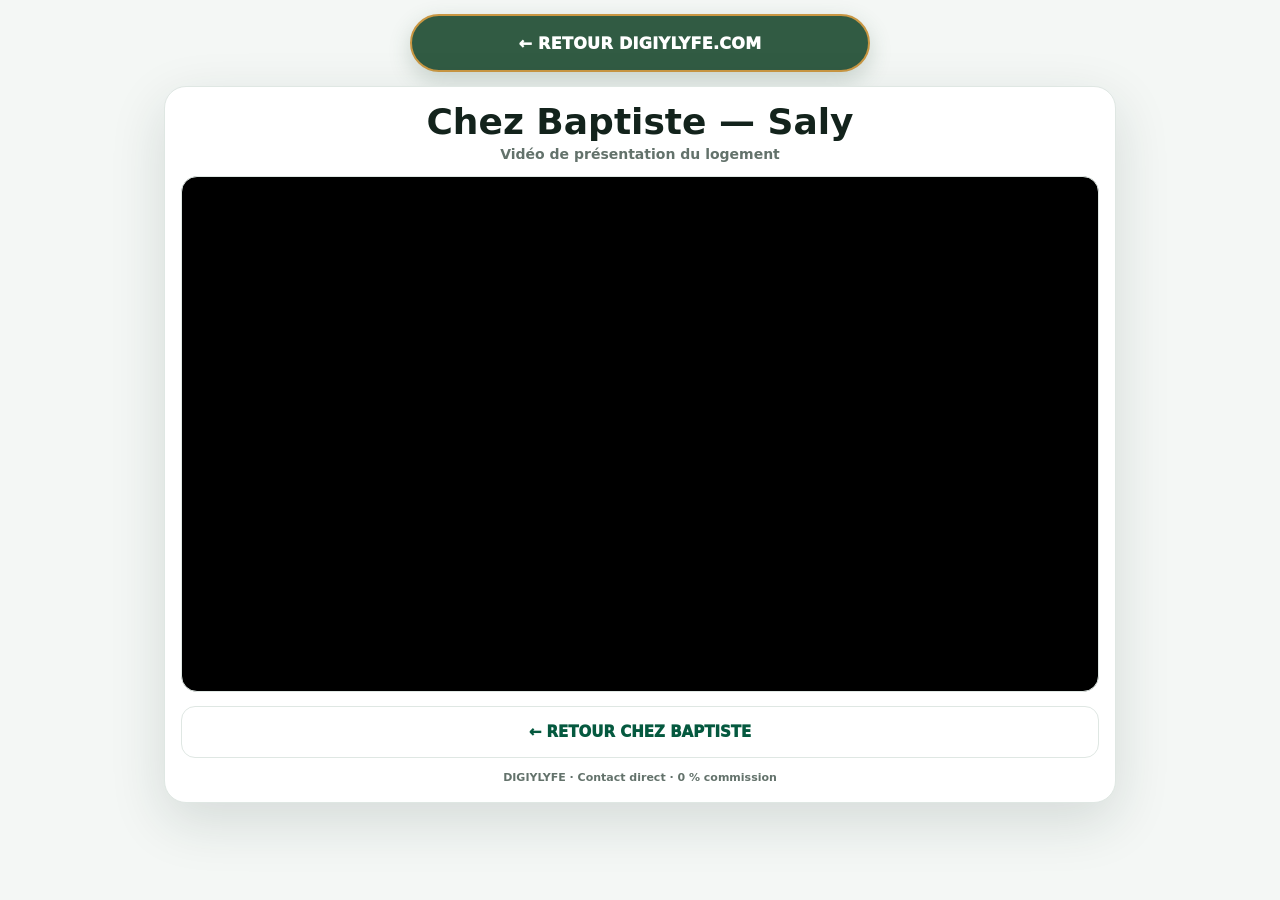
<file: video.html>
<!DOCTYPE html>
<html lang="fr">
<head>
  <meta charset="utf-8">
  <meta name="viewport" content="width=device-width, initial-scale=1, viewport-fit=cover">
  <meta name="theme-color" content="#073c2b">
  <title>Chez Baptiste — Vidéo du logement | DIGIYLYFE</title>
  <style>
    *{box-sizing:border-box}
    body{margin:0;min-height:100vh;background:#f4f7f5;color:#13231c;font-family:system-ui,-apple-system,BlinkMacSystemFont,"Segoe UI",sans-serif}
    .wrap{width:min(100%,980px);margin:0 auto;padding:14px 14px 32px}
    .digiy-return{width:min(460px,100%);min-height:58px;margin:0 auto 14px;display:flex;align-items:center;justify-content:center;padding:12px 18px;border:2px solid #c99743;border-radius:999px;background:#315b43;color:#fff;text-decoration:none;font-size:16px;font-weight:1000;letter-spacing:.02em;box-shadow:0 8px 22px rgba(49,91,67,.22)}
    .card{background:#fff;border:1px solid #dfe7e3;border-radius:22px;padding:16px;box-shadow:0 18px 55px rgba(18,51,39,.14)}
    h1{margin:0 0 5px;font-size:clamp(24px,5vw,36px);line-height:1.05;text-align:center}
    .sub{margin:0 0 14px;color:#63726b;text-align:center;font-size:14px;font-weight:700}
    .video-shell{position:relative;width:100%;aspect-ratio:16/9;overflow:hidden;border-radius:16px;background:#000;border:1px solid #dfe7e3}
    .video-shell iframe{position:absolute;inset:0;width:100%;height:100%;border:0}
    .back-partner{width:100%;min-height:52px;margin-top:14px;display:flex;align-items:center;justify-content:center;padding:11px 18px;border:1px solid #dfe7e3;border-radius:14px;background:#fff;color:#05593f;text-decoration:none;font-size:15px;font-weight:950}
    .note{margin:12px 4px 0;color:#63726b;text-align:center;font-size:11px;line-height:1.45;font-weight:700}
    @media(max-width:620px){.wrap{padding:10px 10px 24px}.card{padding:12px;border-radius:18px}.video-shell{aspect-ratio:9/16;max-height:72vh}.digiy-return{min-height:56px;font-size:15px}}
  </style>
</head>
<body>
  <main class="wrap">
    <a class="digiy-return" href="https://digiylyfe.com/" aria-label="Retour DIGIYLYFE.COM">← RETOUR DIGIYLYFE.COM</a>

    <section class="card">
      <h1>Chez Baptiste — Saly</h1>
      <p class="sub">Vidéo de présentation du logement</p>

      <div class="video-shell">
        <iframe src="https://drive.google.com/file/d/1oEVpt1R7fWBAJnKZlPu_fp2gqS-Z1kni/preview" title="Vidéo Chez Baptiste — Saly" allow="autoplay; fullscreen" allowfullscreen></iframe>
      </div>

      <a class="back-partner" href="https://part-chez-baptiste.digiylyfe.com/">← RETOUR CHEZ BAPTISTE</a>
      <p class="note">DIGIYLYFE · Contact direct · 0 % commission</p>
    </section>
  </main>
</body>
</html>
</file>
